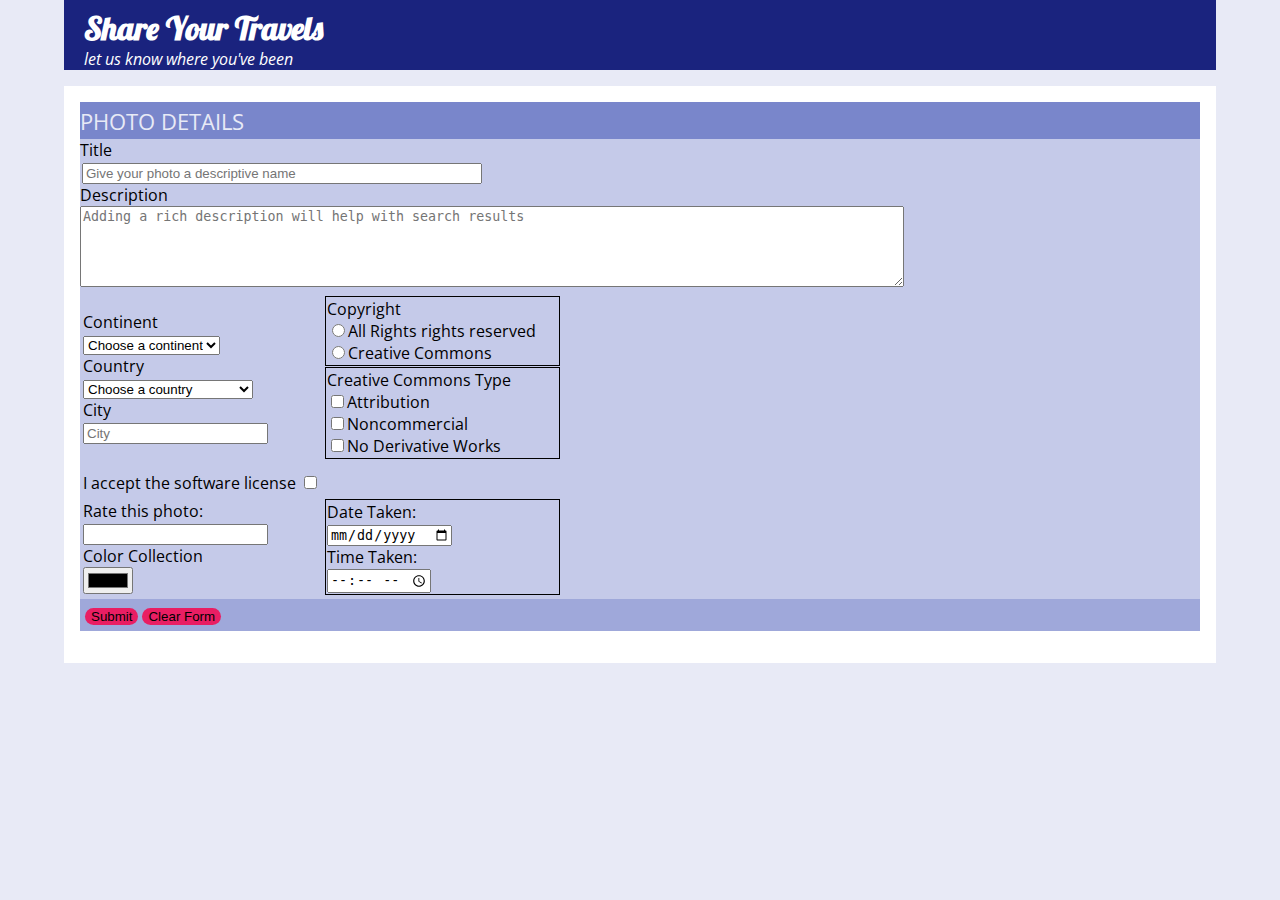
<file: index.html>
<!DOCTYPE html>
<html lang="en">
<head >
   <meta charset="utf-8">
   <title>Chapter 5</title>
   <link rel="stylesheet" href="reset.css" />
   <link rel="stylesheet" href="chapter05-project03.css" />
</head>
<body>
<header>
     <h1>Share Your Travels</h1>
     <p>let us know where you've been</p>
</header>
<main>
   <section>
      <form  method="POST" action="http://www.randyconnolly.com/tests/process.php">
         <fieldset>
               <legend>Photo Details</legend>
               <label for="title">Title</label><br>
               <input type="text" name="title" id="title" placeholder="Give your photo a descriptive name">
               <br>
               <label for="description">Description</label><br>
               <textarea name="description" id="description" cols="100%" rows="5" placeholder="Adding a rich description will help with search results"></textarea>
               <table>
                  <tr>
                     <td style="width: 50%;">
                        <label for="continent">Continent</label> <br>
                        <select name="continent" id="continent">
                           <option value="default" selected disabled>Choose a continent</option>
                           <option value="NorthAmerica">North America</option>
                           <option value="SouthAmerica">South America</option>
                           <option value="Europe">Europe</option>
                           <option value="Africa">Africa</option>
                           <option value="Asia">Asia</option>
                           <option value="Antartica">Antartica</option>
                           <option value="Australia">Australia</option>
                        </select>
                        <br>
                        <label for="country">Country</label> <br>
                        <select name="country" id="country">
                           <option value="default" selected disabled>Choose a country</option>
                           <option value="USA">United States of America</option>
                           <option value="Canada">Canada</option>
                           <option value="UK">United Kingdom</option>
                           <option value="Spain">Spain</option>
                           <option value="China">China</option>
                           <option value="India">India</option>
                           <option value="France">France</option>
                        </select>
                        <br>
                        <label for="city">City</label> <br>
                        <input type="text" name="city" id="city" placeholder="City">
                     </td>
                     <td style = "width: 50%;">
                        <div class = "copyright">
                           <label for="copyright">Copyright</label> <br>
                           <input type="radio" name="copyright" id="rightsReserved" value = "rightsReserved">All Rights rights reserved <br>
                           <input type="radio" name="copyright" id="creativeCommons" value="creativeCommons">Creative Commons

                        </div>

                        <div class = "creativeCommonsType">
                           <label for="creativeCommonsType">Creative Commons Type</label> <br>
                           <input type="checkbox" name="creativeCommonsType[]" id="Attribution">Attribution <br>
                           <input type="checkbox" name="creativeCommonsType[]" id="NonCommercial">Noncommercial <br>
                           <input type="checkbox" name="creativeCommonsType[]" id="No Derivative Works">No Derivative Works <br>
                        </div>
                     </td>
                  </tr>
                  <tr>
                        <td>
                           <p>I accept the software license
                           <input type="checkbox" name="softwareLicense" id="softwareLicense">
                           </p>
                        </td>
                  </tr>
                  <tr>
                     <td>
                        <label for="ratePhoto">Rate this photo:</label> <br>
                        <input type="number" name="ratePhoto" id="ratePhoto" max="10">
                        <br>
                        <label for="colorSelector">Color Collection</label> <br>
                        <input type="color" name="colorSelector" id="colorSelector">
                     </td>
                     <td>
                        <div class = "dateTime">
                           <label for="dateTaken">Date Taken:</label> <br>
                           <input type="date" name="dateTaken" id="dateTaken">
                           <br>
                           <label for="timeTaken">Time Taken:</label> <br>
                           <input type="time" name="timeTaken" id="timeTaken">
                        </div>
                     </td>
                  </tr>
            </table>
            
            <div class = "buttonField">
               <button >Submit</button>
               <button>Clear Form</button>
            </div>
         </fieldset>
      </form>
   </section>
</main>  


</body>
</html>
</file>
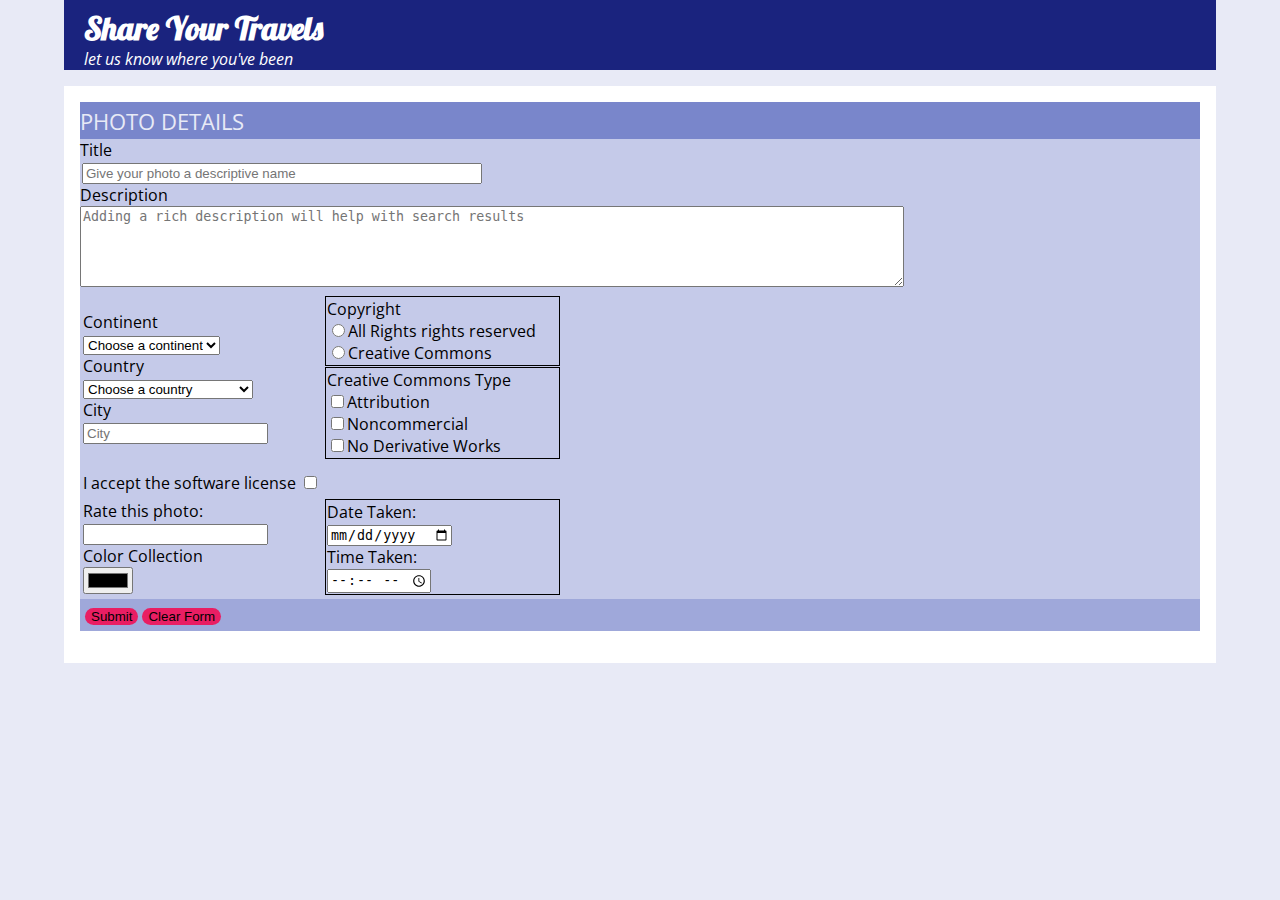
<file: chapter05-project03.html>
<!DOCTYPE html>
<html lang="en">
<head >
   <meta charset="utf-8">
   <title>Chapter 5</title>
   <link rel="stylesheet" href="reset.css" />
   <link rel="stylesheet" href="chapter05-project03.css" />
</head>
<body>
<header>
     <h1>Share Your Travels</h1>
     <p>let us know where you've been</p>
</header>
<main>
   <section>
      <form  method="POST" action="http://www.randyconnolly.com/tests/process.php">
         <fieldset>
               <legend>Photo Details</legend>
               <label for="title">Title</label><br>
               <input type="text" name="title" id="title" placeholder="Give your photo a descriptive name">
               <br>
               <label for="description">Description</label><br>
               <textarea name="description" id="description" cols="100%" rows="5" placeholder="Adding a rich description will help with search results"></textarea>
               <table>
                  <tr>
                     <td style="width: 50%;">
                        <label for="continent">Continent</label> <br>
                        <select name="continent" id="continent">
                           <option value="default" selected disabled>Choose a continent</option>
                           <option value="NorthAmerica">North America</option>
                           <option value="SouthAmerica">South America</option>
                           <option value="Europe">Europe</option>
                           <option value="Africa">Africa</option>
                           <option value="Asia">Asia</option>
                           <option value="Antartica">Antartica</option>
                           <option value="Australia">Australia</option>
                        </select>
                        <br>
                        <label for="country">Country</label> <br>
                        <select name="country" id="country">
                           <option value="default" selected disabled>Choose a country</option>
                           <option value="USA">United States of America</option>
                           <option value="Canada">Canada</option>
                           <option value="UK">United Kingdom</option>
                           <option value="Spain">Spain</option>
                           <option value="China">China</option>
                           <option value="India">India</option>
                           <option value="France">France</option>
                        </select>
                        <br>
                        <label for="city">City</label> <br>
                        <input type="text" name="city" id="city" placeholder="City">
                     </td>
                     <td style = "width: 50%;">
                        <div class = "copyright">
                           <label for="copyright">Copyright</label> <br>
                           <input type="radio" name="copyright" id="rightsReserved" value = "rightsReserved">All Rights rights reserved <br>
                           <input type="radio" name="copyright" id="creativeCommons" value="creativeCommons">Creative Commons

                        </div>

                        <div class = "creativeCommonsType">
                           <label for="creativeCommonsType">Creative Commons Type</label> <br>
                           <input type="checkbox" name="creativeCommonsType[]" id="Attribution">Attribution <br>
                           <input type="checkbox" name="creativeCommonsType[]" id="NonCommercial">Noncommercial <br>
                           <input type="checkbox" name="creativeCommonsType[]" id="No Derivative Works">No Derivative Works <br>
                        </div>
                     </td>
                  </tr>
                  <tr>
                        <td>
                           <p>I accept the software license
                           <input type="checkbox" name="softwareLicense" id="softwareLicense">
                           </p>
                        </td>
                  </tr>
                  <tr>
                     <td>
                        <label for="ratePhoto">Rate this photo:</label> <br>
                        <input type="number" name="ratePhoto" id="ratePhoto" max="10">
                        <br>
                        <label for="colorSelector">Color Collection</label> <br>
                        <input type="color" name="colorSelector" id="colorSelector">
                     </td>
                     <td>
                        <div class = "dateTime">
                           <label for="dateTaken">Date Taken:</label> <br>
                           <input type="date" name="dateTaken" id="dateTaken">
                           <br>
                           <label for="timeTaken">Time Taken:</label> <br>
                           <input type="time" name="timeTaken" id="timeTaken">
                        </div>
                     </td>
                  </tr>
            </table>
            
            <div class = "buttonField">
               <button >Submit</button>
               <button>Clear Form</button>
            </div>
         </fieldset>
      </form>
   </section>
</main>  


</body>
</html>
</file>
<file: chapter05-project03.css>
@import url(https://fonts.googleapis.com/css?family=Open+Sans);
@import url(https://fonts.googleapis.com/css?family=Lobster);

/* general text formatting */

h1, h2, h3, nav, footer {
 font-family: Lobster, Cambria, "Times New Roman", serif;
}
body {
   font-family: "Open Sans", Verdana, Arial, sans-serif;
   font-size: 100%;
   background-color: #E8EAF6;
}


/* header and navigation */

header, footer {
  color: white;
  background-color: #1A237E;
  margin: 0em 4em 0.25em 4em;
}
header h1 { 
  padding: 0.5rem 0 0 1.25rem;
  font-size: 2rem;
  font-weight: bold;
}
header p { 
  font-size: 1rem;
  font-style: italic;
  margin-bottom: 1rem;
  padding: 0 0 0 1.25rem;
}


/* main article styling */
main {
   background-color: white;
   margin: 1em 4em 1em 4em;
   padding: 1em;
}

section {
   margin-bottom: 1em;
   padding: 0;
   width: 100%;
}


legend { 
  font-size: 1.35rem;
  background-color: #7986CB;
  height: 1.70rem;
  color: #E8EAF6;
  text-transform: uppercase;
   width: 100%;
   margin: 0;
   padding: 5px 0;
}

fieldset {
   margin: 0;
   padding: 0;
   background-color: #C5CAE9;
   width: 100%;
   border: none;
}
form p {
   margin-top: 0.5em;
}

td #description{
   width: 100%;
   height: 75px;
}

.copyright, .creativeCommonsType, .dateTime{
   margin: 1px;
   padding: 1px;
   border: 1px solid black;
}

.SoftwareLicense{
   background-color: #C5CAE9;
}

#title{
   margin-left: 2px;
   width: 35%;
}

button{
   background-color: #E91E63;
   border: 0 transparent;
   border-radius: 10px;
}

.buttonField{
   padding: 5px;
   background-color: #9FA8DA;
}
</file>
